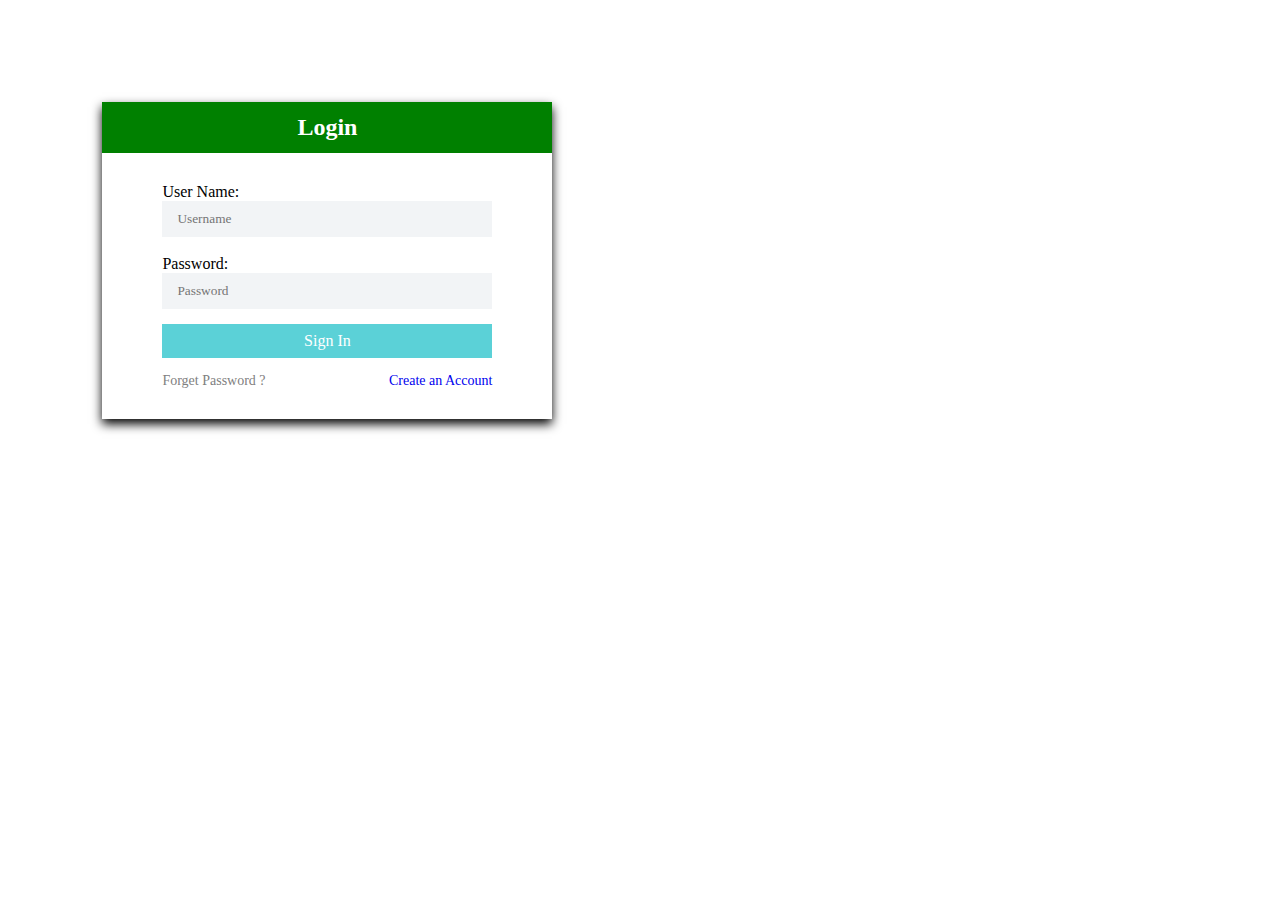
<file: Login.html>
<!DOCTYPE html>
<html lang="en">
<head>
    <meta charset="UTF-8">
    <meta http-equiv="X-UA-Compatible" content="IE=edge">
    <meta name="viewport" content="width=device-width, initial-scale=1.0">
    <title>Log-In</title>
   <link rel="stylesheet" href="login.css">
    <link rel="stylesheet" href="https://cdnjs.cloudflare.com/ajax/libs/font-awesome/4.7.0/css/font-awesome.min.css">
</head>
<body>
    <div class="login-form">
        <h2>Login</h2>
        
        <form action="">
            
            <div class="input-filed">
                
                <label>User Name:</label>
               

                    <input type="text" placeholder="Username">
                </div>
                <br>
                
            <div class="input-filed">
                
              <label>Password:</label>
              <br>
                <input type="password" placeholder="Password">
            </div>
            <button>Sign In</button>
            <div class="extra">
                <a href="#">Forget Password ?</a>
                <a href="#">Create an Account</a>

            </div>
        </form>
    </div>
    
</body>
</html>
</file>
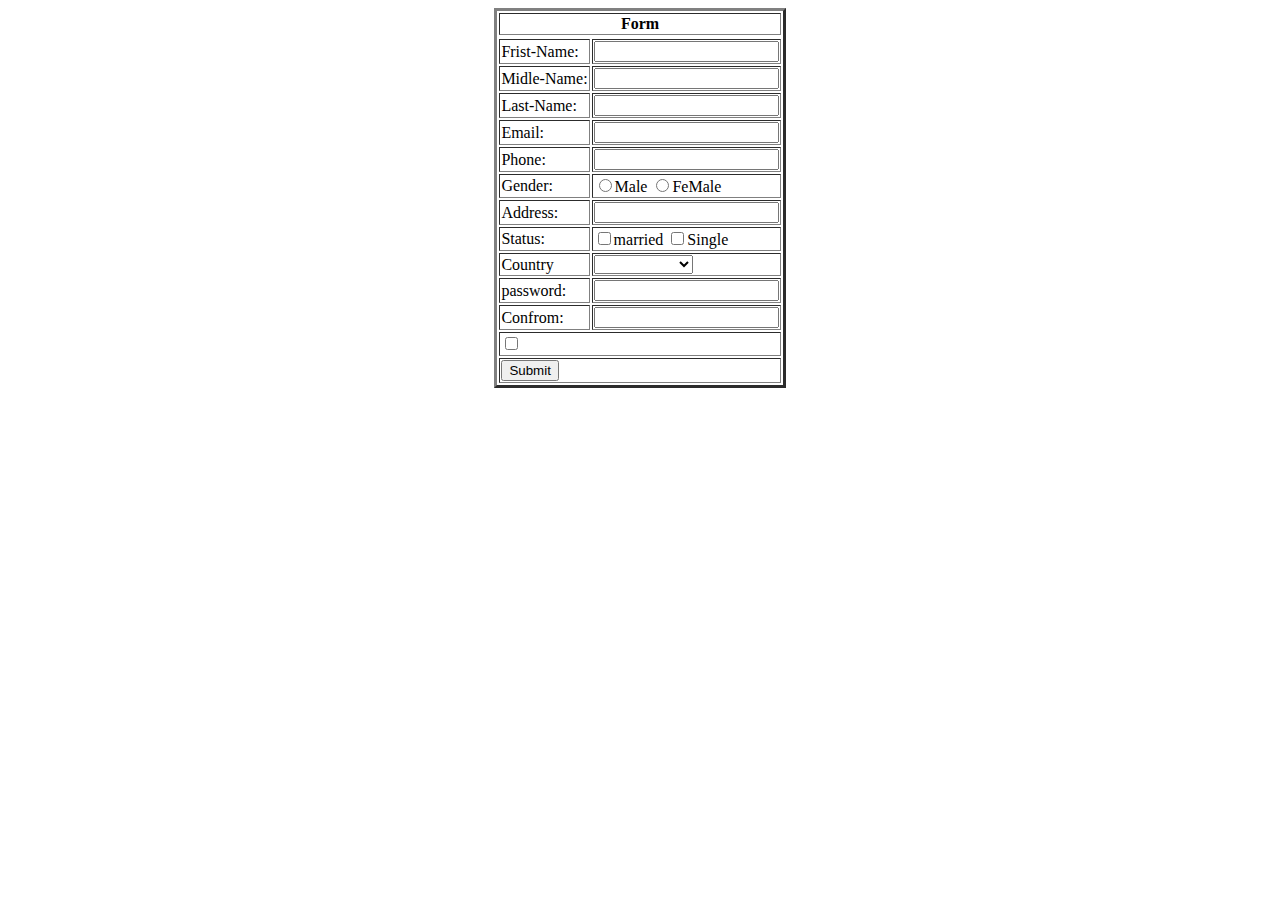
<file: Register.html>
<!DOCTYPE html>
<html lang="en">
<head>
    <meta charset="UTF-8">
    <meta http-equiv="X-UA-Compatible" content="IE=edge">
    <meta name="viewport" content="width=device-width, initial-scale=1.0">
    <title>Document</title>
    <link rel="stylesheet" href="https://cdnjs.cloudflare.com/ajax/libs/font-awesome/4.7.0/css/font-awesome.min.css">
</head>
<body>
    
    <table border="3" align="center">
        <tr>
            <thead>
        <th colspan="3">Form</th>
        </thead>
</tr>

        <tr>
            <td>
            <label> Frist-Name:</label>
            </td>
            <td><input type="text" id="Name" required="text"></td>
        </tr>
        <tr>
            <td>
            <label for="name">Midle-Name:</label>
            </td>
            <td><input type="text" id="Name" required="text"></td>
        </tr>
        <tr>
            <td>
            <label for="name">Last-Name:</label>
            </td>
            <td><input type="text" id="Name" required="text"></td>
        </tr>
        <tr>
            <td><label for="email">Email:</label></td>
            <td><input type="email" id="Email" required="abc123@gmail.com"></td>
        </tr>
        <tr>
            <td><label for="num">Phone:</label></td>
            <td>
            <input type="num"  id="Phone" required="1234567890"></td>
        </tr>
        <tr>
            <td>
                <label for="gender">Gender:</label>
            </td>
            <td><input type="radio" id="r">Male
        
        <input type="radio" id="r">FeMale
        </td>
        </tr>
        <tr>
        <td>
            <label for="name">Address:</label>
            </td>
            <td><input type="text" id="Name" required="text"></td>
        </tr>
        <tr>
            <td>
                <label for="name">Status:</label>
                </td>
                <td><input type="checkbox" id="c">married
                <input type="checkbox" id="c">Single</td>
            </tr>
            <tr>
                <td>
                    <label for="name">Country</label>
                    </td>
                    <td><select>
                        <option></option>
                        <option>Nepal</option>
                        <option>Provice No 1</option>
                        <option>Nepal</option>
                        <option>Nepal</option>
                        <option>Nepal</option>
                        <option>Nepal</option>
                        <option>Nepal</option>
                        <option>Nepal</option>
                        <option>Nepal</option>
                        <option>Nepal</option>
                        <option>Nepal</option>
                        <option>Nepal</option>
                    </select></td>
                </tr>
        <tr>
            <td>
                <label for="password">password:</label>
            </td>
            <td><input type="password" id="password" required="Strong password" strong="!@abc-name11"></td>
        </tr>
        <td>
            <label for="password">Confrom:</label>
        </td>
        <td><input type="password" id="password" required="Only password"></td>
    </tr>
    <tr>
    
            <td colspan="2">
                <input type="checkbox" name="" id="checkbox">
            </td>
        </tr>
    <tr>
        <td colspan="2">
            <button type="submit">Submit</button>
        </td>
    </tr>
    </tr>
    </table>
     
</body>
</html>
</file>
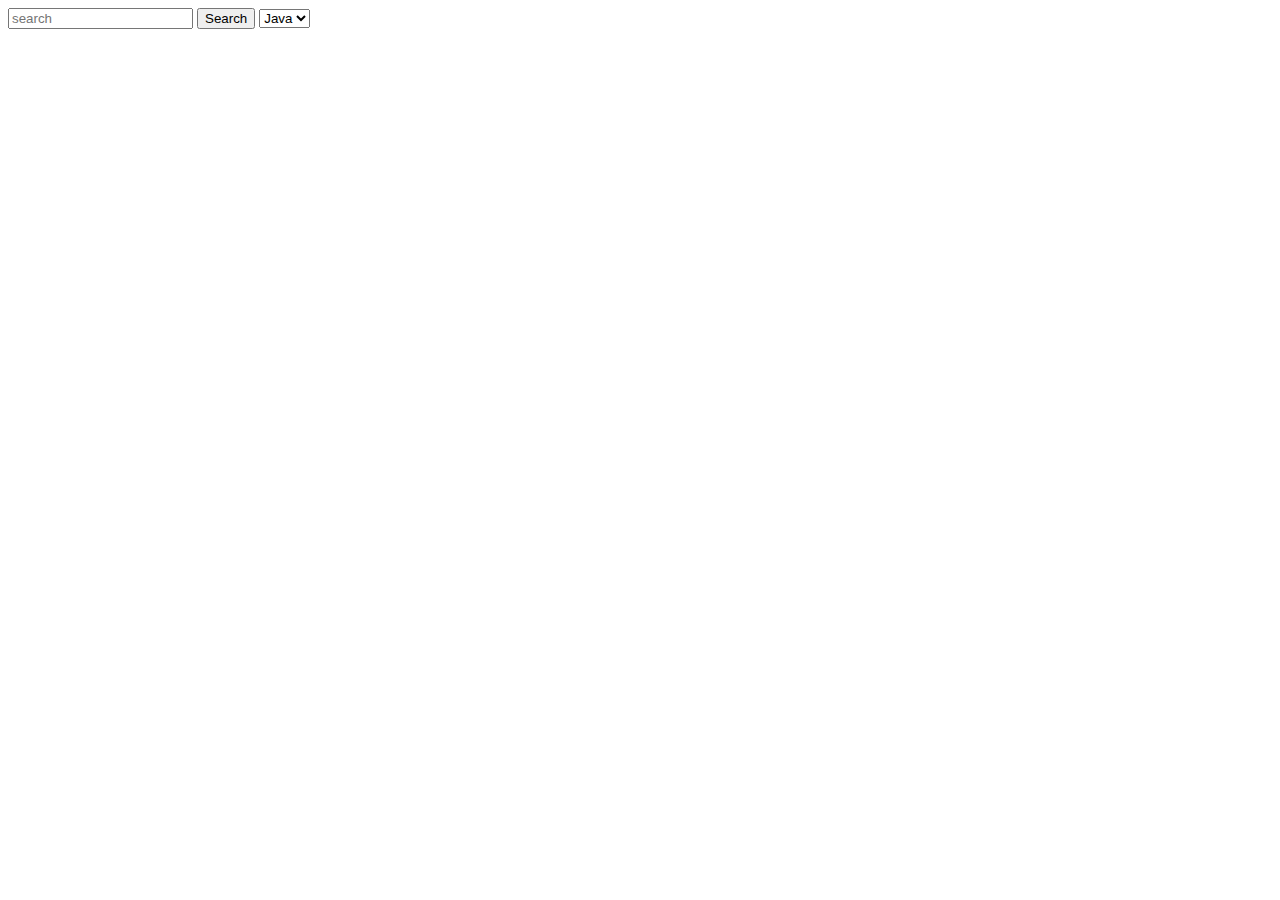
<file: search tag and select box tag.html>
<!DOCTYPE html>
<html lang="en">
<head>
  <meta charset="UTF-8">
  <meta http-equiv="X-UA-Compatible" content="IE=edge">
  <meta name="viewport" content="width=device-width, initial-scale=1.0">
  <title> Search demo</title>
</head>
<body>
 <input type="text" class="search" placeholder="search">
 <button type="button">Search</button>
 <select>
  <option>Java</option>
  <option value="option">Html</option>
  <option>Java</option>
  <option>Java</option>
  <option>Java</option>
 </select>
 </div>
</body>
</html>
</file>
<file: login.css>
*{
    padding:0;
    margin: 0;
    box-sizing: border-box;
    font-family: poppins;
    text-decoration: none;
}
body{
    margin: 8%;
    background-color:white ;
}
div.login-form{
    width: 450px;
    background-color: white;
    box-shadow: 0px 5px 10px black;
}
div.login-form h2{
    text-align: center;
    background-color:green;
    padding: 12px 0px;
    color:white;
}div.login-form form{
    padding: 30px 60px;
}

div.login-form form div.input-filed input{
    background-color: #f2f4f6;
    padding: 10px;
    border: none;
    width: 100%;
    padding-left: 15px;
}
div.login-form form button{
    width: 100%;
    background-color: #5bd1d7;
    padding: 8px;
    border: none;
    font-size: 16px;
    font-weight: 500;
    color: white;
    margin: 15px 0;
    transition: background-color1.4s;
}
div.login-form form button:hover{
    background-color: blue;
}
div.login-form form div.extra{
    font-size: 14px;
    display: flex;
    flex-direction: row;
    justify-content: space-between;
}
div.login-form form div.extra a:first-child{
    color: grey;
}
div.login-form form div.extra a:first-child{
    color: grey;
}
</file>
